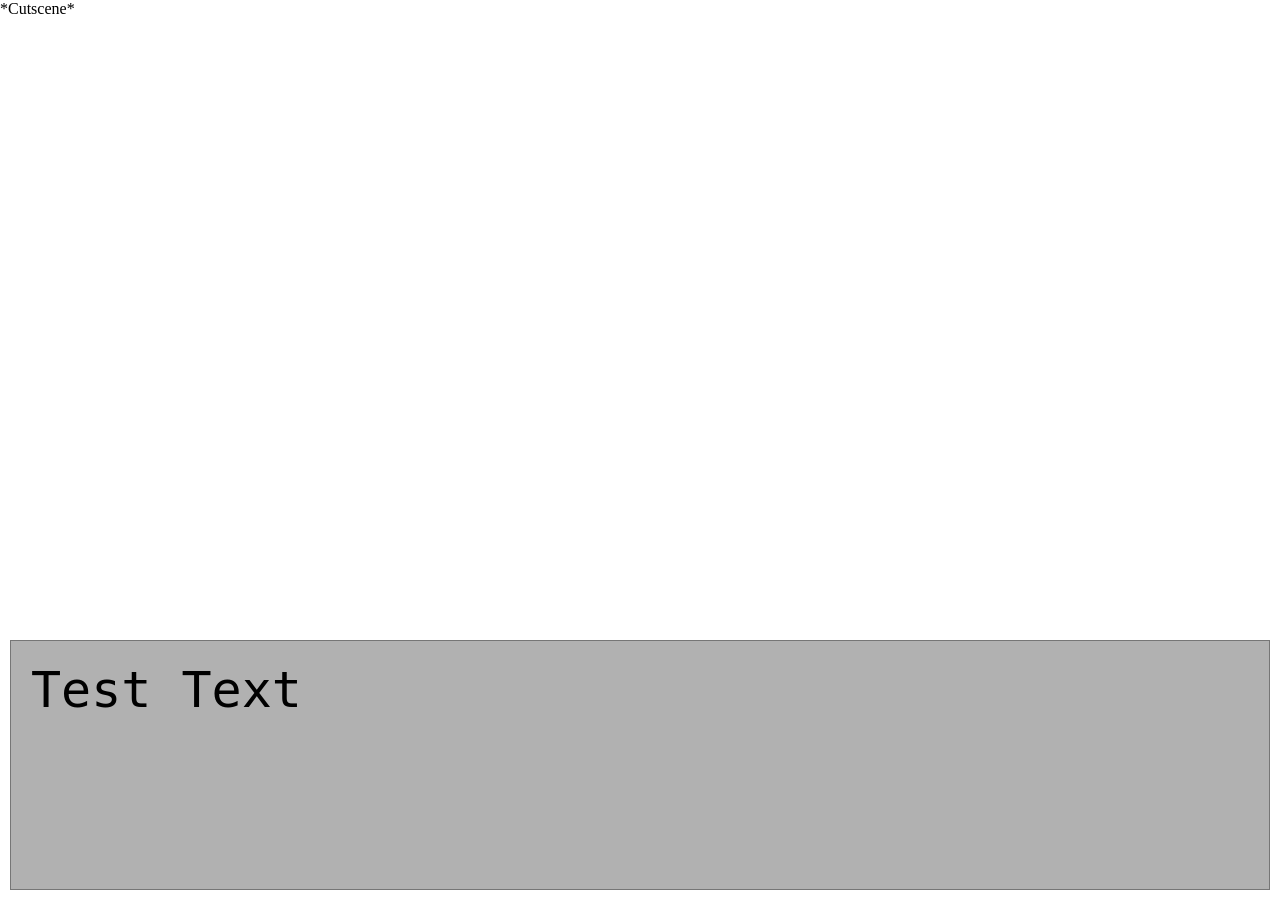
<file: gameplay/battle.html>
<!DOCTYPE html>
<html lang="en">
<head>
    <meta charset="UTF-8">
    <meta name="viewport" content="width=device-width, initial-scale=1.0">
    <title>Document</title>
</head>
<body>
    *Battle*
    
    <script src="../js/renderer.js"></script>
    <script src="../js/scenes.js"></script>
    <script src="../js/script.js"></script>
</body>
</html>
</file>
<file: css/styles.css>
html, body {
    margin: 0;
    height: 100%;
    display: flex;
}

.textbox {
    position: absolute;
    resize: none;
    z-index: 100;
    background-color: rgb(100, 100, 100, 0.5);
    bottom: 0;
    left: 0;
    right: 0;
    margin: 10px;
    box-sizing: border-box;
    height: 250px;
    font-size: 50px;
    padding: 20px;
}
</file>
